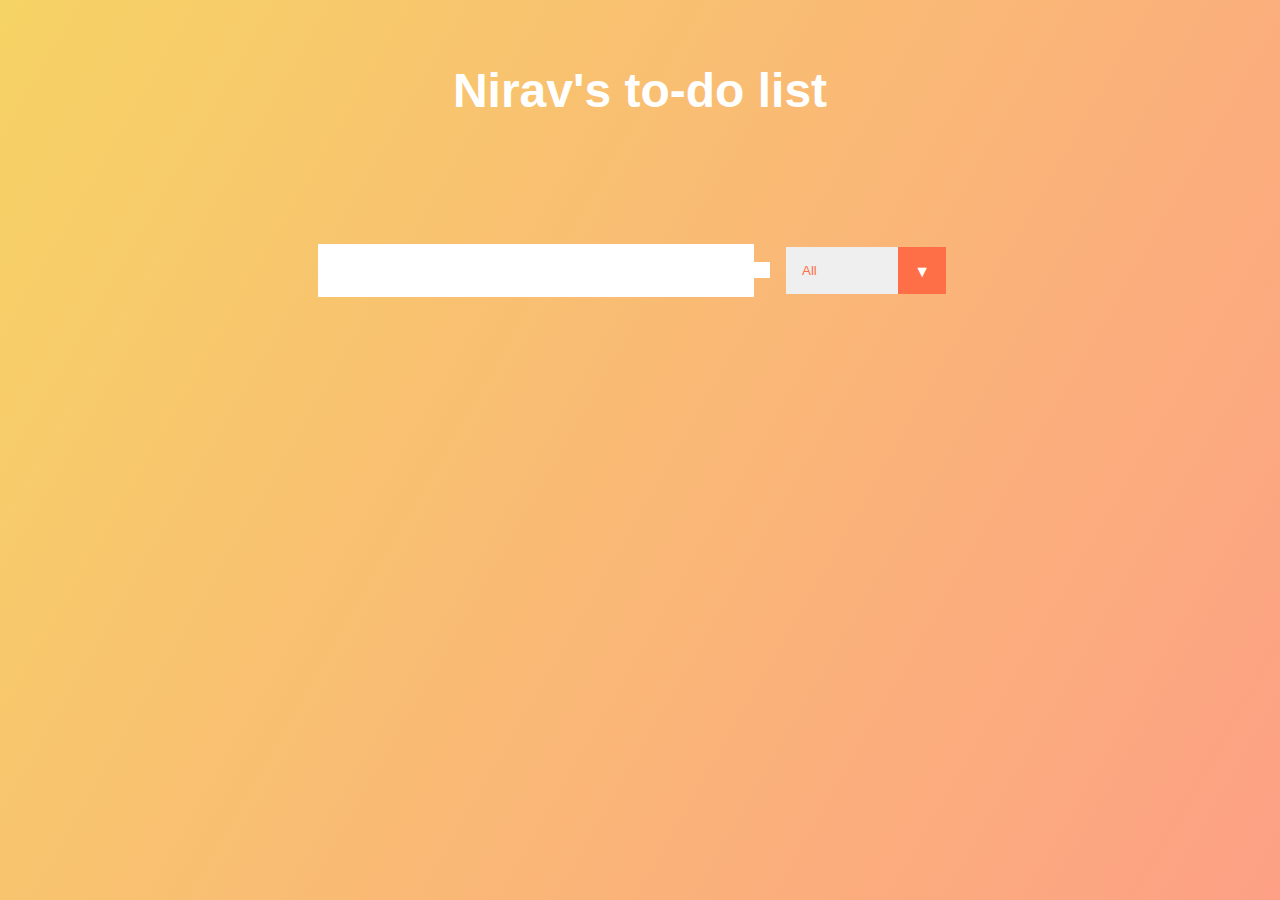
<file: to-do app/index.html>
<!DOCTYPE html>
<html>
<head>
    <title>To-Do List</title>
    <link rel="stylesheet" type="text/css" href="./style.css">
    <link rel="stylesheet" href="https://cdnjs.cloudflare.com/ajax/libs/font-awesome/5.15.2/css/all.min.css" integrity="sha512-HK5fgLBL+xu6dm/Ii3z4xhlSUyZgTT9tuc/hSrtw6uzJOvgRr2a9jyxxT1ely+B+xFAmJKVSTbpM/CuL7qxO8w==" crossorigin="anonymous" />
</head>
<body>
    <header>
        <h1>Nirav's to-do list</h1>
    </header>
    <form>
        <input type="text" class="todo-input">
        <button class="todo-button" type="submit">
            <i class="fas fa-plus-square"></i>
        </button>
        <div class="select">
            <select name="todos" class="filter-todo">
                <option value="all">All</option>
                <option value="completed">Completed</option>
                <option value="uncompleted">Uncompleted</option>
            </select>
        </div>
    </form>
    <div class="todo-container">
        <ul class="todo-list"></ul>
    </div>
    <script type="text/javascript" src="./app.js"></script>
</body>
</html>
</file>
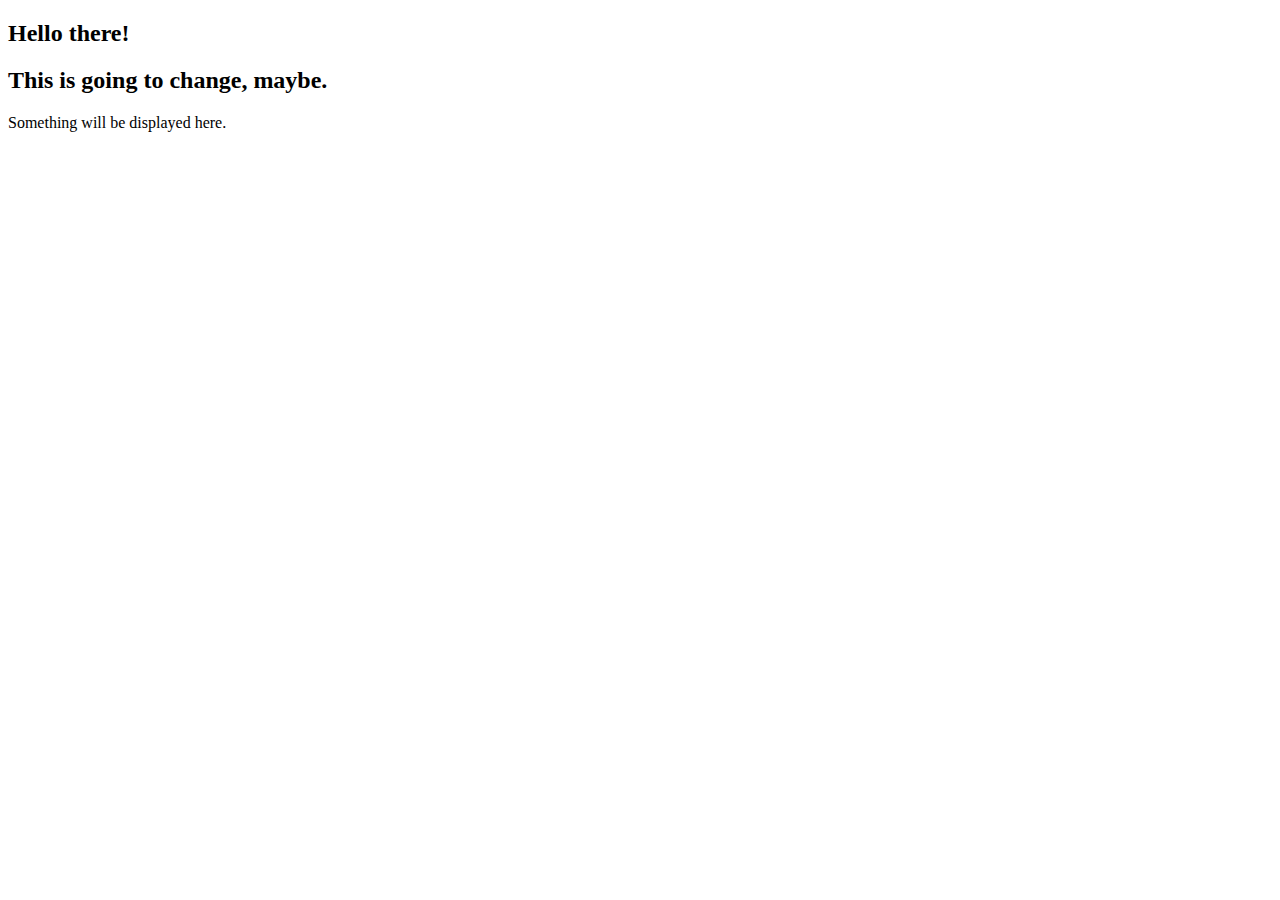
<file: chrome to-do app/practice-2.html>
<!DOCTYPE html>
<html>
<head>
    <title>My practice session - 2</title>
    <script src="https://ajax.googleapis.com/ajax/libs/jquery/3.4.1/jquery.min.js"></script>
</head>
<body>
    <h2 id = "01"> Hello there! </h2>    
    <h2 id = "02"> This is going to change, maybe. </h2>    
    <p id = "demo"> Something will be displayed here. </p>
    <script>
        /*$(document).ready(function() {
            var myElement = $("#02");
            myElement.text("Hello Nirav!");
            var id01 = $("#01");
            $('#demo').text(id01.text());
        });*/

        /*var xmlhttp = new XMLHttpRequest();
        xmlhttp.onreadystatechange = function() {
            if(this.readyState == 4 && this.status == 200){
                var myObj = JSON.parse(this.responseText);
                document.getElementById('demo').innerHTML = myObj.name;
            }
        };
        xmlhttp.open("GET", "w3schools.com/js/json_demo.txt", true);
        xmlhttp.send();*/
        /*var txt = '[ "Ford", "BMW", "Audi", "Fiat" ]';
        var myObj = JSON.parse(txt);
        document.getElementById('demo').innerHTML = myObj[0];*/
        /*var text = '{ "name":"John", "age":"function () {return 30;}", "city":"New York"}';
        var obj = JSON.parse(text);
        obj.age = eval("(" + obj.age + ")");

        document.getElementById("demo").innerHTML = obj.name + ", " + obj.age();*/

        /*var text = '{ "name":"John", "age":30, "city":"New York" }';
        var obj = JSON.parse(text);
        // document.getElementById('demo').innerHTML = obj.name + ", " + obj.age;
        var jsonStr = JSON.stringify(obj);

        document.getElementById('demo').innerHTML = jsonStr;*/
        /*myObj = {
            "name":"John",
            "age":30,
            "cars": {
                "car1":"Ford",
                "car2":"BMW",
                "car3":"Fiat"
            }
        };
        var txt = JSON.stringify(myObj);
        var obj = JSON.parse(txt);
        var carObj = JSON.parse(obj.cars);
        document.getElementById('demo').innerHTML = carObj.car1;*/

        /*var txt = ["one", "two", "three"];
        var x = "", i;
        for(i in txt){
            x += " " + txt[i];
        }
        document.getElementById('demo').innerHTML = x;*/

        /*var obj = $("#id01");
        var txt = obj[0].innerHTML;
        document.getElementById('id02').innerHTML = txt;*/


    </script>
</body>
</html>
</file>
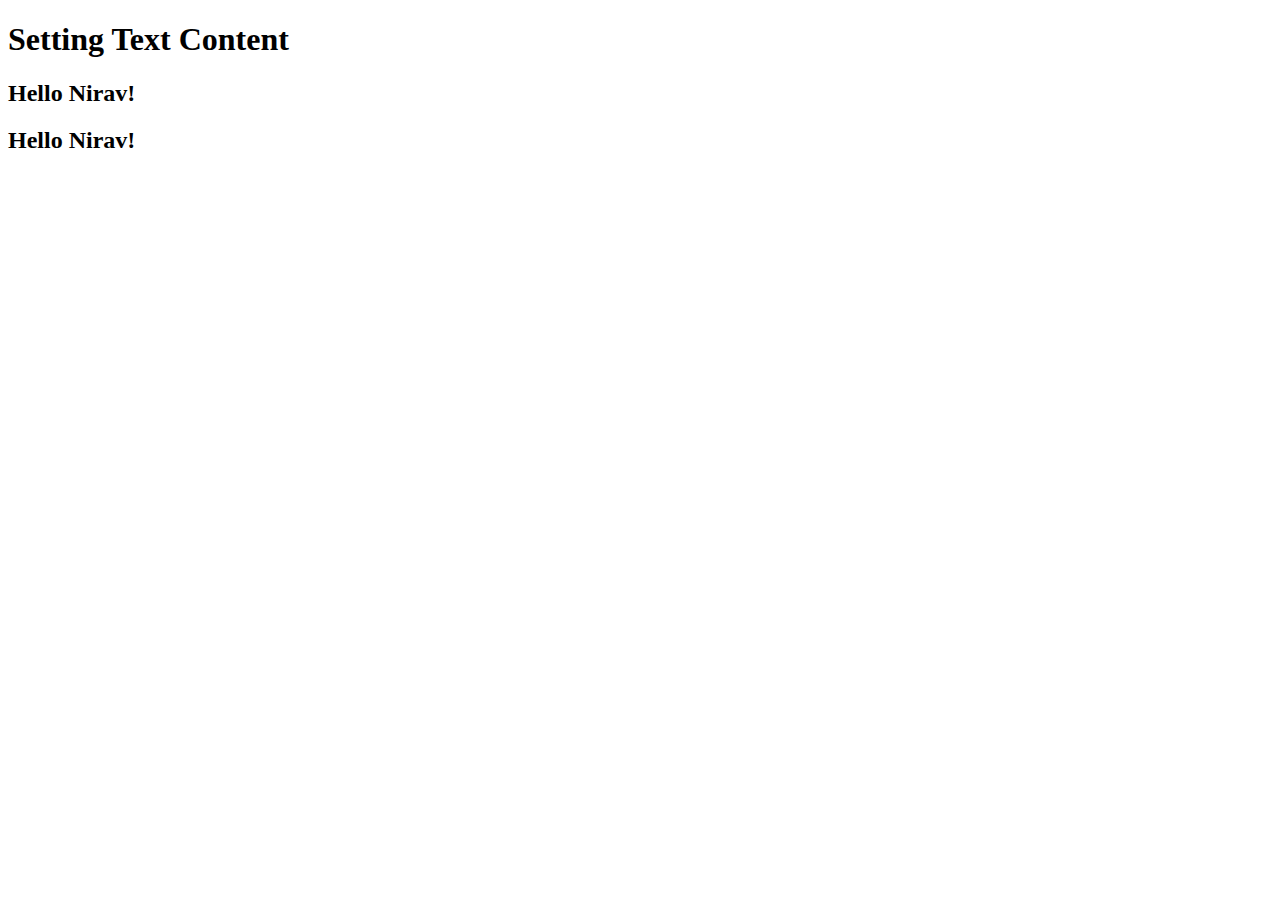
<file: chrome to-do app/practice-3.html>
<!DOCTYPE html>
<html>
<head>
<script src="https://ajax.googleapis.com/ajax/libs/jquery/3.4.1/jquery.min.js"></script>
</head>
<body>

<h1>Setting Text Content</h1>

<h2 id="01">Hello World!</h2>
<h2 id="02">Hello Nirav!</h2>

<script>
$(document).ready(function() {
  var myElement = $("#01");
  myElement.text("Hello Nirav!");
});
</script>

</body>
</html>
</file>
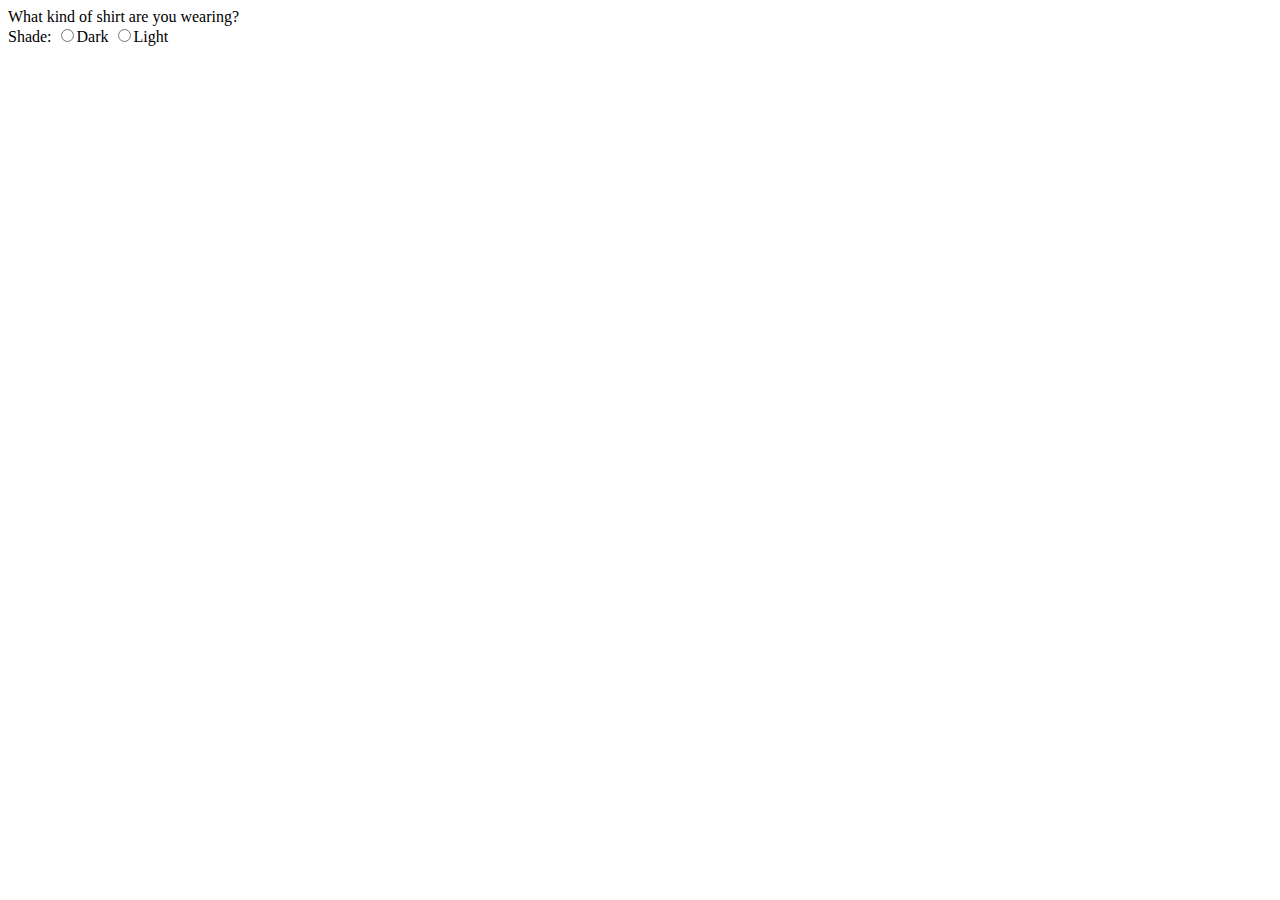
<file: demo-html-javascript/js-practice.html>
<!DOCTYPE html>
<html>
<head>
    <title>My javascript practice.</title>
    <script src="script.js"></script>
</head>
<body>
    <section>
        <form method="post" action="mailto:youremail@email.com">
        What kind of shirt are you wearing? <br />
        Shade:
        <input type="radio" name="shade" value="dark">Dark
        <input type="radio" name="shade" value="light">Light <br />
        </form>
    </section>
    <!-- <section>
        <p id="demo">If you click the below button then this paragraph will be changed to something else.</p>
        <button onclick="myFunc()">Click me!</button>
    </section> -->

    <!-- <section>
        <p id = "MyPar">This is the practice session of the javascript</p>
        <script>
            document.getElementById('MyPar').innerHTML = "Now I am changing the paragraph, xd.";
        </script>
        <p id = "MyFont">Hey, I hope you are doing ok? <br> nvm, will talk to you later.</p>
        <button type="button" onclick="document.getElementById('demo').innerHTML =  Date()">Click me to display Date and Time.</button>
        <p id="demo"></p>
        <button type="button" onclick="document.getElementById('demo').innerHTML = 'Hello There!'">Click me!</button>
        <img id="myimage" src="icon_19.png" style="width: 100px">
        <button type="button" onclick="document.getElementById('myimage').style.width = '50px'">Click to change</button>
        <button type="button" onclick="document.getElementById('myimage').style.display = 'none'">Click me to remove the image.</button>
        <button type="button" onclick="document.getElementById('myimage').style.display = 'inline'">Click to show the image.</button>
    </section> -->
    
</body>
</html>
</file>
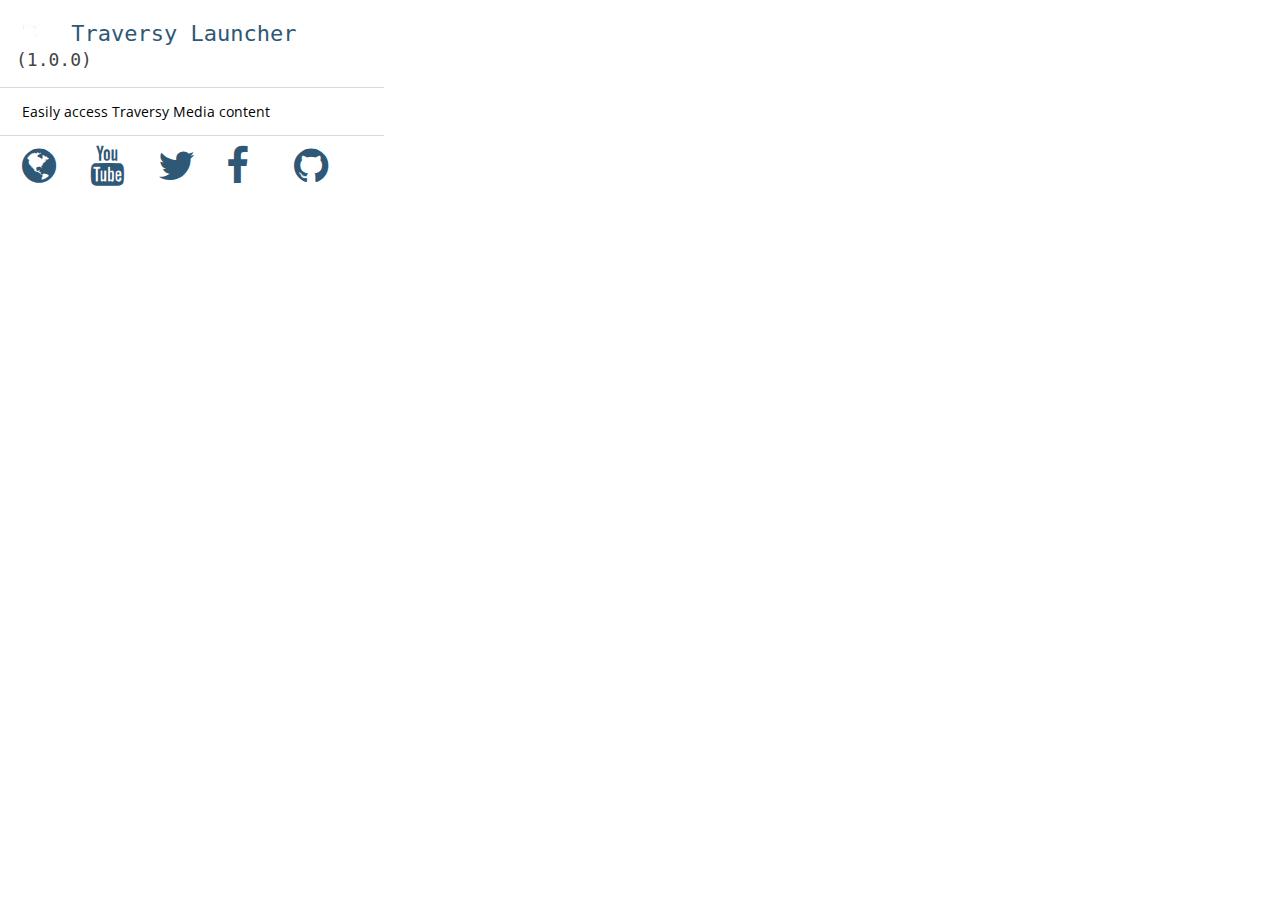
<file: traversy-launcher/popup.html>
<!DOCTYPE html>
<html lang="en">
<head>
    <meta charset="UTF-8">
    <meta name="viewport" content="width=device-width, initial-scale=1.0">
    <meta http-equiv="X-UA-Compatible" content="ie=edge">
    <title>Traversy Launcher</title>
    <link rel="stylesheet" href="https://fonts.googleapis.com/css?family=Open+Sans" type="text/css">
    <link rel="stylesheet" href="https://stackpath.bootstrapcdn.com/font-awesome/4.7.0/css/font-awesome.min.css" integrity="sha384-wvfXpqpZZVQGK6TAh5PVlGOfQNHSoD2xbE+QkPxCAFlNEevoEH3Sl0sibVcOQVnN" crossorigin="anonymous">
    <style type="text/css">
        html, body {
            font-family: 'Open Sans', sans-serif;
            font-size: 14px;
            margin: 0;
            min-height: 180px;
            padding: 0;
            width: 384px;
        }

        h1{
            font-family: 'Menlo', monospace;
            font-size: 22px;
            font-weight: 400;
            margin: 0;
            color: #2f5876;
        }

        a:link, a:visited {
            color: #000;
            outline: 0;
            text-decoration: none;
        }

        img {
            width: 30px;
        }

        .modal-header {
            align-items: center;
            border-bottom: 0.5px solid #dadada;
        }

        .modal-content {
            padding: 0 22px;
        }

        .modal-icons {
            border-top: 0.5px solid #dadada;
            height: 50px;
            width: 100%;
        }

        .logo {
            padding: 16px;
        }

        .logo-icon {
            vertical-align: text-bottom;
            margin-right: 12px;
        }

        .version {
            color: #444;
            font-size: 18px;
        }

        .flex-container {
            display: flex;
            justify-content: space-between;
            padding: 10px 22px;
        }

        .flex {
            opacity: 1;
            transition: opacity 0.2s ease-in-out;
            width: 120px;
        }

        .flex-hover {
            opacity: 0.4;
        }

        .flex .fa {
            font-size: 40px;
            color: #2f5876;
        }
    </style>
</head>
<body>
    <div class="modal-header">
        <h1 class="logo">
            <img src="images/icon.png" alt="Traversy Launcher" class="logo-icon"> Traversy Launcher <span class="version">(1.0.0)</span>
        </h1>
    </div>
    <div class="modal-content">
        <p>Easily access Traversy Media content</p>
    </div>
    <div class = "modal-icons">
        <div class="flex-container">
            <div class="flex">
                <a href="https://www.traversymedia.com" target="_blank">
                    <i class="fa fa-globe"></i>
                </a>
            </div>
            <div class="flex">
                <a href="https://www.youtube.com/traversymedia" target="_blank">
                    <i class="fa fa-youtube"></i>
                </a>
            </div>
            <div class="flex">
                <a href="https://www.twitter.com/traversymedia" target="_blank">
                    <i class="fa fa-twitter"></i>
                </a>
            </div>
            <div class="flex">
                <a href="https://www.facebook.com/traversymedia" target="_blank">
                    <i class="fa fa-facebook"></i>
                </a>
            </div>
            <div class="flex">
                <a href="https://www.github.com/traversymedia" target="_blank">
                    <i class="fa fa-github"></i>
                </a>
            </div>
        </div>
    </div>
    <script srs="popup.js" type="text/javascript"></script>
</body>
</html>
</file>
<file: to-do app/style.css>
*{
    margin: 0;
    padding: 0;
    box-sizing: border-box;
}

body {
    background-image: linear-gradient(120deg, #f6d365, #fda085);
    color: white;
    font-family: 'Poppins', sans-serif;
    min-height: 100vh;
}

header {
    font-size: 1.5rem;
}

header, form {
    min-height: 20vh;
    display: flex;
    justify-content: center;
    align-items: center;
}

form input, form button {
    padding: 0.5rem;
    font-size: 2rem;
    border: none;
    background: white;
}

form button {
    color : #d88771;
    background: white;
    cursor: pointer;
    transition: all 0.3s ease;
}

form button:hover {
    background: #d88771;
    color: white;
}

.todo-container {
    display: flex;
    justify-content: center;
    align-items: center; 
}

.todo-list {
    min-width: 30%;
    list-style: none;
}

.todo {
    margin: 0.5rem;
    background: white;
    color: black;
    font-size: 1.5rem;
    display: flex;
    justify-content: space-between;
    align-items: center;
    transition: all 0.5s ease;
}

.todo li {
    flex: 1;
}

.trash-btn, .complete-btn {
    background: #ff6f47;
    color: white;
    border: none;
    padding: 1rem;
    cursor: pointer;
    font-size: 1rem;
}

.complete-btn {
    background: green;
}

.todo-item {
    padding: 0rem 0.5rem;
}

.fa-trash, .fa-check {
    pointer-events: none;
}

.completed {
    text-decoration: line-through;
    opacity: 0.5;
}

.fall {
    transform: translateY(8rem) rotateZ(20deg);
    opacity: 0;
}

select {
    -webkit-appearance: none;
    -moz-appearance: none;
    appearance: none;
    outline: none;
    border: none;
}
.select {
    margin: 1rem;
    position: relative;
    overflow: hidden;
}

select {
    color: #ff6f47;
    width: 10rem;
    cursor: pointer;
    padding: 1rem;
}

.select::after {
    content: "\25BC";
    position: absolute;
    background: #ff6f47;
    top: 0;
    right: 0;
    padding: 1rem;
    pointer-events: none;
    transition: all 0.3s ease;
}

.select:hover::after {
    background: white;
    color: #ff6f47;
}
</file>
